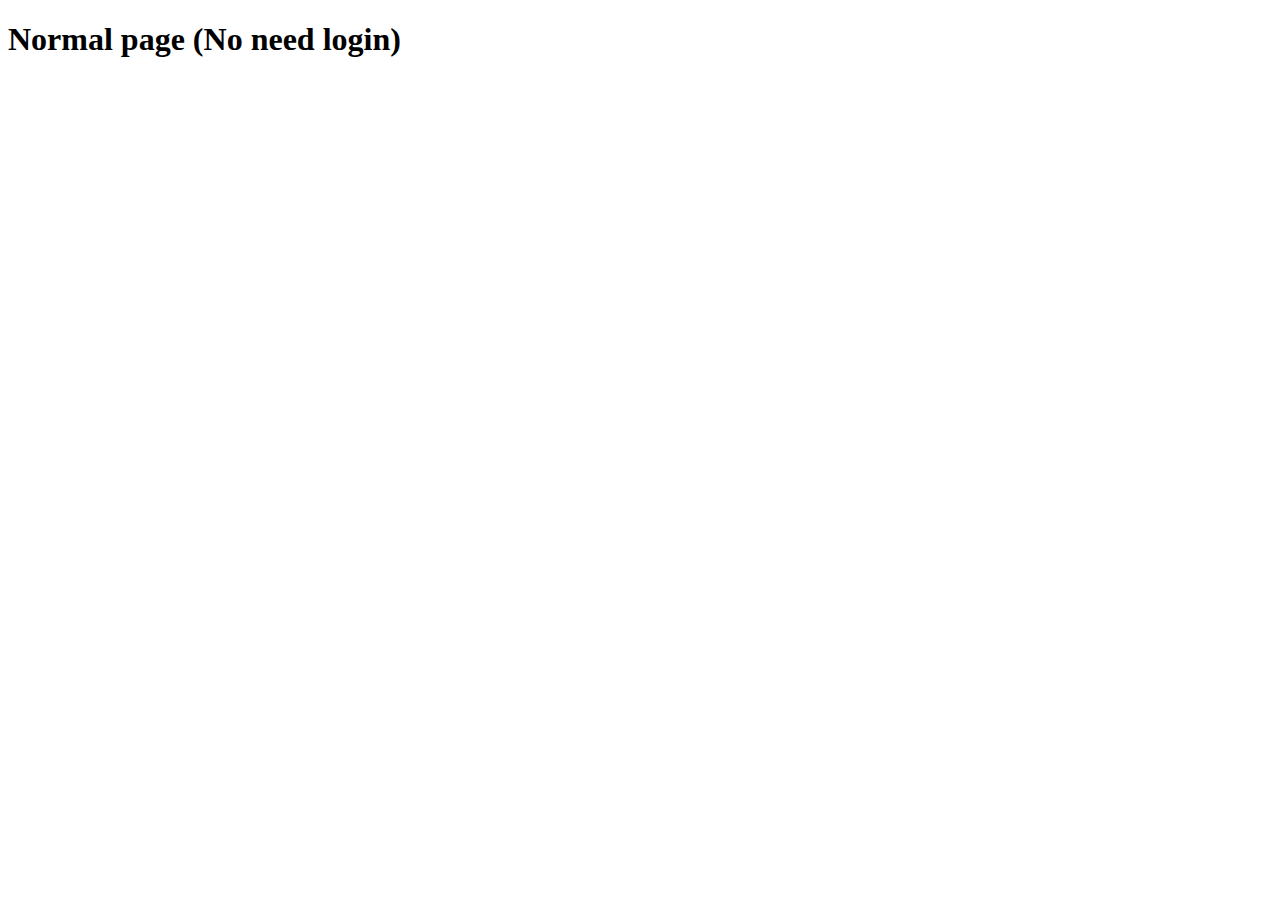
<file: main/resources/templates/about.html>
<!DOCTYPE HTML>
<html xmlns:th="http://www.thymeleaf.org">
<head>
    <div th:replace="fragments/header :: header-css"/>
</head>
<body>

<div th:replace="fragments/header :: header"/>

<div class="container">

    <div class="starter-template">
        <h1>Normal page (No need login)</h1>
    </div>

</div>
<!-- /.container -->

<!--<div th:replace="fragments/footer :: footer"/>-->

</body>
</html>
</file>
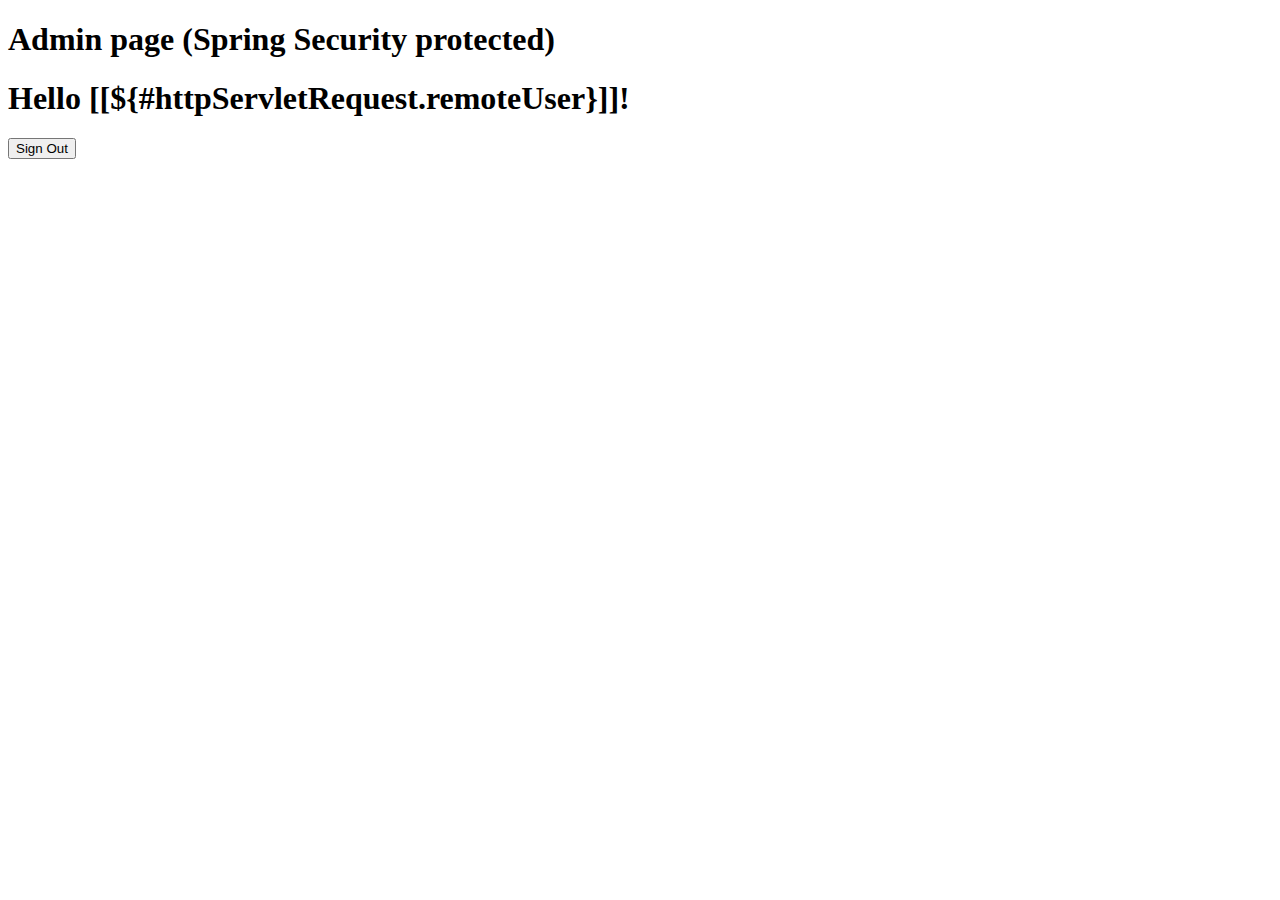
<file: main/resources/templates/admin.html>
<!DOCTYPE HTML>
<html xmlns:th="http://www.thymeleaf.org">
<head>
    <div th:replace="fragments/header :: header-css"/>
</head>
<body>

<div th:replace="fragments/header :: header"/>
<div class="container">

    <div class="starter-template">
        <h1>Admin page (Spring Security protected)</h1>
        <h1 th:inline="text">Hello [[${#httpServletRequest.remoteUser}]]!</h1>
        <form th:action="@{/logout}" method="post">
            <input type="submit" value="Sign Out"/>
        </form>

    </div>

</div>
<!-- /.container -->

<!--<div th:replace="fragments/footer :: footer"/>-->

</body>
</html>
</file>
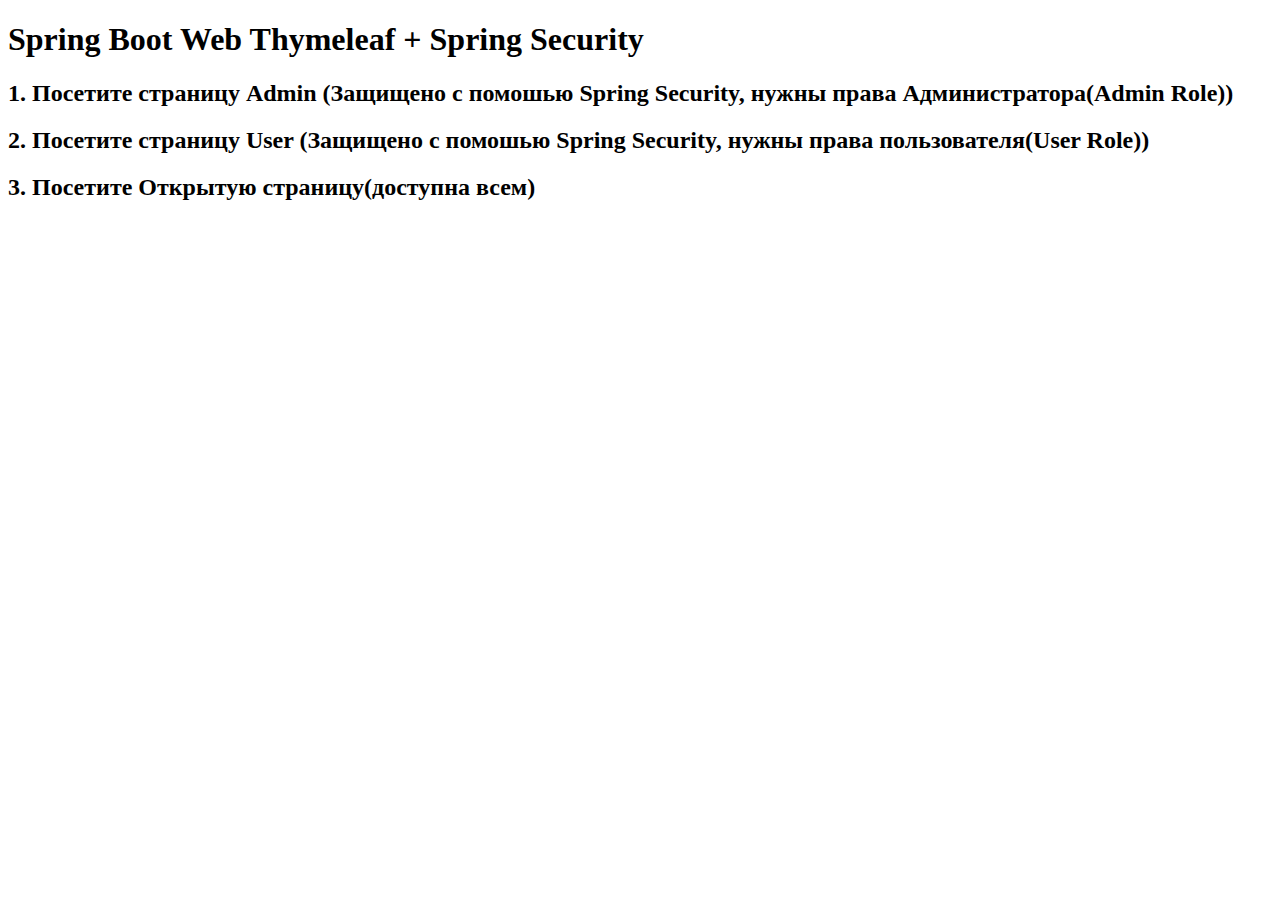
<file: main/resources/templates/index_test.html>
<!DOCTYPE HTML>
<html xmlns:th="http://www.thymeleaf.org">
<head>
    <title>Spring Boot Thymeleaf + Spring Security</title>

    <div th:replace="fragments/header :: header-css"/>

</head>
<body>

<div th:replace="fragments/header :: header"/>

<div class="container">

    <div class="starter-template">
        <h1>Spring Boot Web Thymeleaf + Spring Security</h1>
        <h2>1. Посетите <a th:href="@{/admin}">страницу Admin (Защищено с помошью Spring Security, нужны права Администратора(Admin Role))</a></h2>
        <h2>2. Посетите <a th:href="@{/user}">страницу User (Защищено с помошью Spring Security, нужны права пользователя(User Role))</a></h2>
        <h2>3. Посетите <a th:href="@{/about}">Открытую страницу(доступна всем)</a></h2>
    </div>

</div>
<!-- /.container -->

<!--<div th:replace="fragments/footer :: footer"/>-->

</body>
</html>
</file>
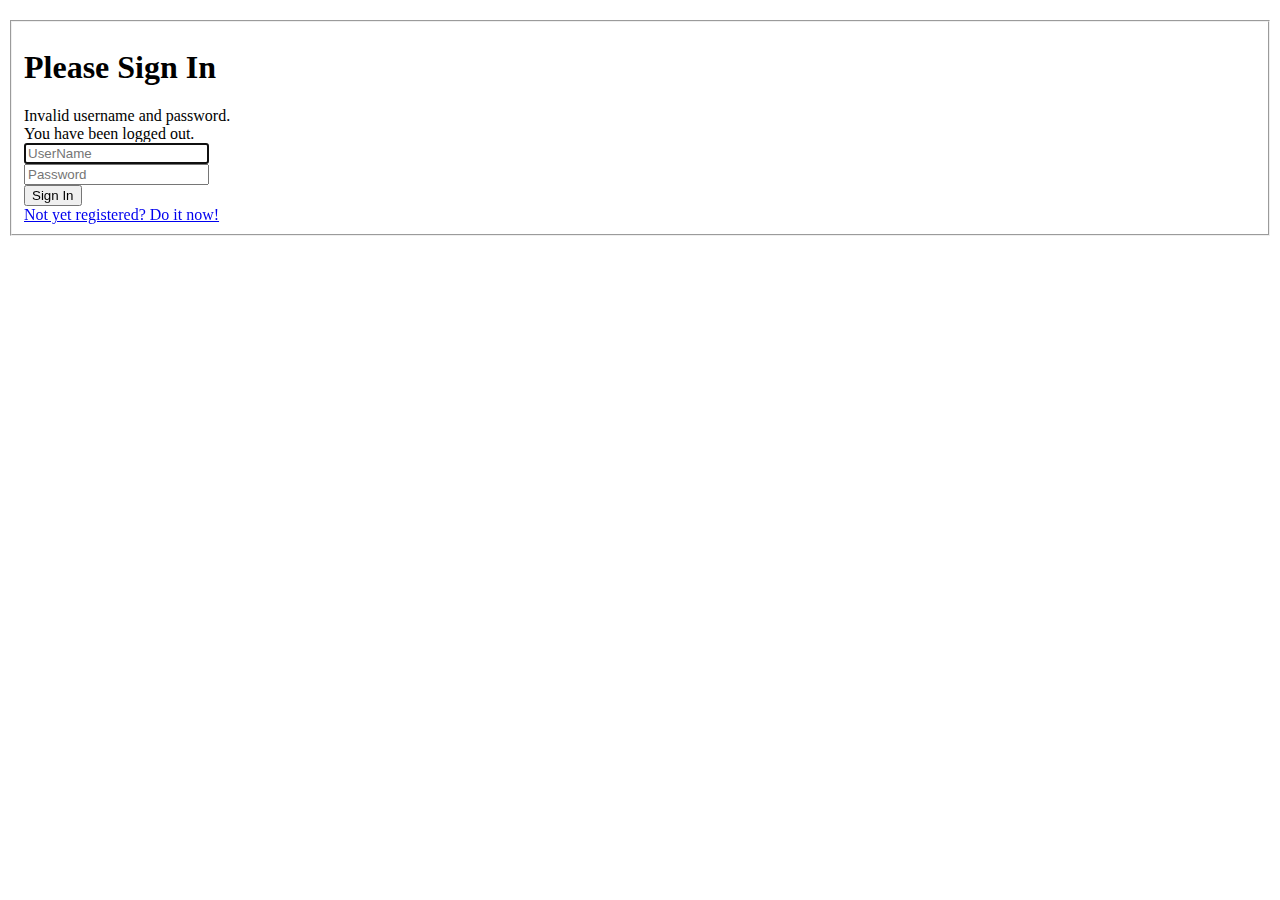
<file: main/resources/templates/login.html>
<!DOCTYPE html>
<html xmlns="http://www.w3.org/1999/xhtml" xmlns:th="http://www.thymeleaf.org">
<head>
    <title>Spring Security Example </title>
    <div th:replace="fragments/header :: header-css"/>
</head>
<body>

<div th:replace="fragments/header :: header"/>

<div class="container">

    <div class="row" style="margin-top:20px">
        <div class="col-xs-12 col-sm-8 col-md-6 col-sm-offset-2 col-md-offset-3">
            <form th:action="@{/login}" method="post">
                <fieldset>
                    <h1>Please Sign In</h1>

                    <div th:if="${param.error}">
                        <div class="alert alert-danger">
                            Invalid username and password.
                        </div>
                    </div>
                    <div th:if="${param.logout}">
                        <div class="alert alert-info">
                            You have been logged out.
                        </div>
                    </div>

                    <div class="form-group">
                        <input type="text" name="username" id="username" class="form-control input-lg"
                               placeholder="UserName" required="true" autofocus="true"/>
                    </div>
                    <div class="form-group">
                        <input type="password" name="password" id="password" class="form-control input-lg"
                               placeholder="Password" required="true"/>
                    </div>

                    <div class="row">
                        <div class="col-xs-6 col-sm-6 col-md-6">
                            <input type="submit" class="btn btn-lg btn-primary btn-block" value="Sign In"/>
                        </div>
                        <div class="col-xs-6 col-sm-6 col-md-6">
                        </div>
                    </div>
                    <a href="/register">Not yet registered? Do it now!</a>
                </fieldset>
            </form>
        </div>
    </div>

</div>

<!--<div th:replace="fragments/footer :: footer"/>-->

</body>
</html>
</file>
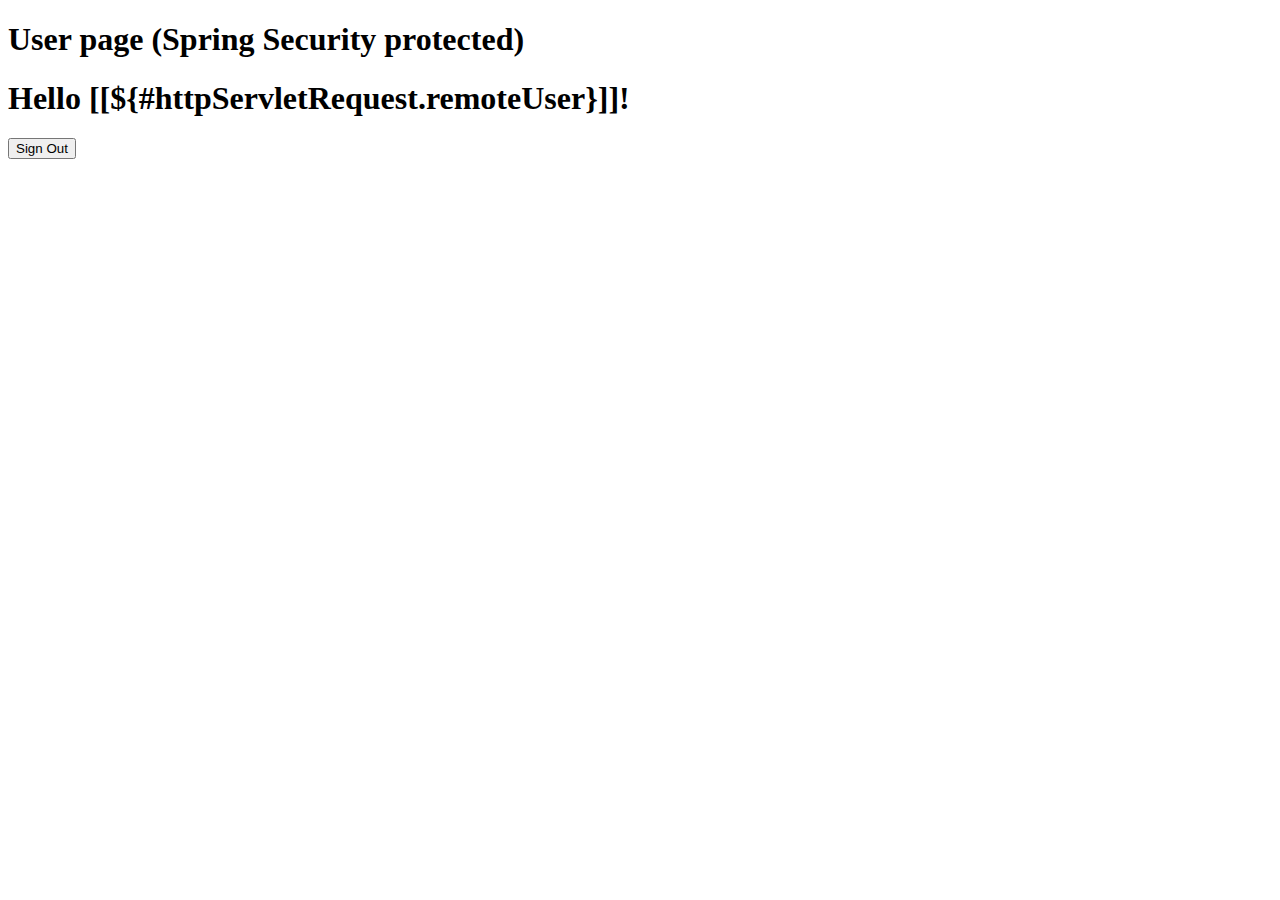
<file: main/resources/templates/user.html>
<!DOCTYPE HTML>
<html xmlns:th="http://www.thymeleaf.org">
<head>
    <div th:replace="fragments/header :: header-css"/>
</head>
<body>
<div th:replace="fragments/header :: header"/>

<div class="container">

    <div class="starter-template">
        <h1>User page (Spring Security protected)</h1>
        <h1 th:inline="text">Hello [[${#httpServletRequest.remoteUser}]]!</h1>
        <form th:action="@{/logout}" method="post">
            <input type="submit" value="Sign Out"/>
        </form>
    </div>

</div>
<!-- /.container -->
<!--<div th:replace="fragments/footer :: footer"/>-->

</body>
</html>
</file>
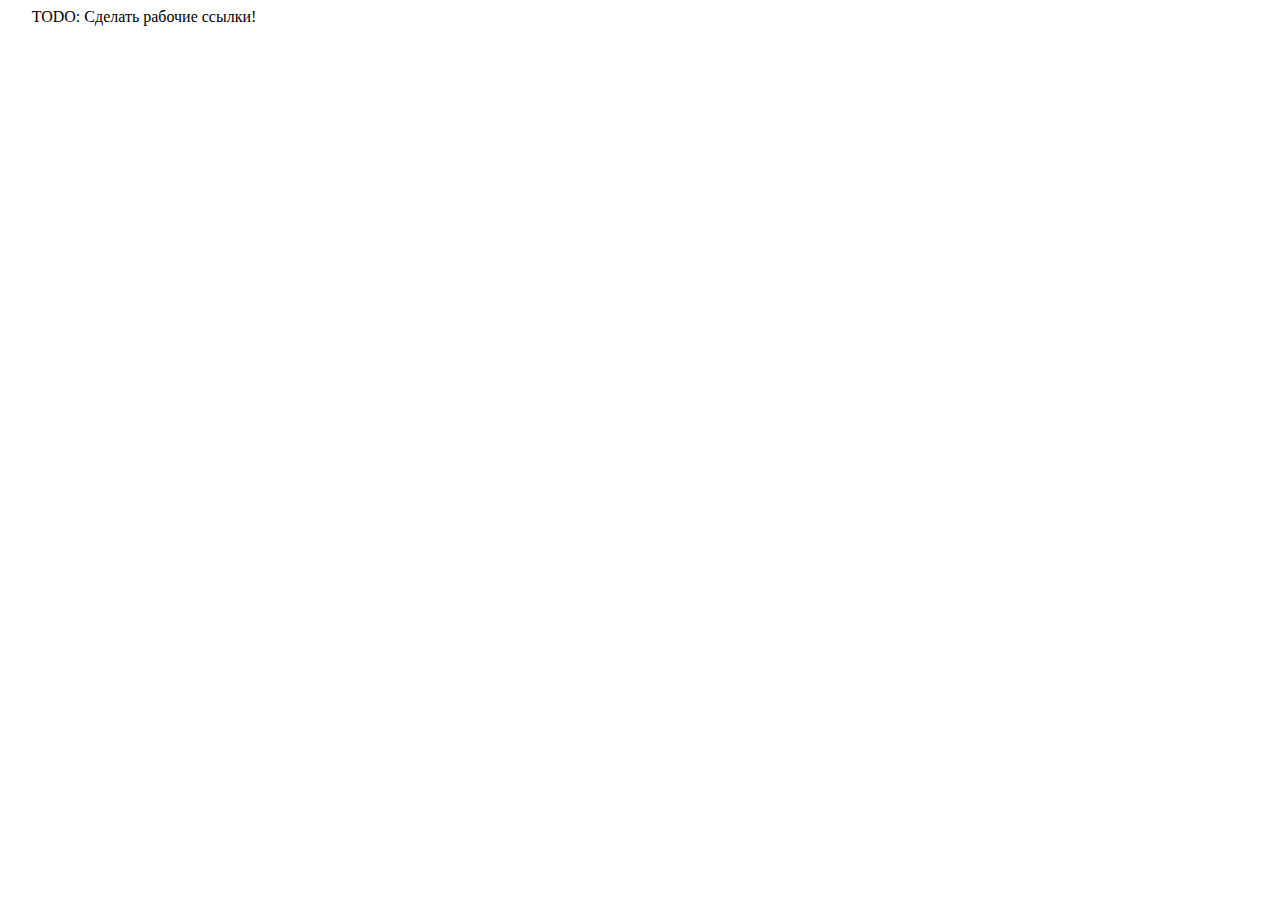
<file: main/resources/templates/fragments/footer.html>
<html xmlns="http://www.w3.org/1999/xhtml"
      xmlns:th="http://www.thymeleaf.org"
      xmlns:sec="http://www.thymeleaf.org/thymeleaf-extras-springsecurity4">
<head>
</head>
<body>
<div th:fragment="footer">
    <!--<div class="container">-->
        <!--<footer>-->
            <!--&lt;!&ndash; FOOTER &ndash;&gt;-->
            <!--&lt;!&ndash; Благодаря дополнительной библиотеке которую мы опционально подключали в pom мы моежм использовать-->
            <!--вспомогательные теги и без особых трудностей выводить имя пользователя на странице-->
            <!--ВАЖНО! Старайтесь писать на английском, даже если не имеете подобного опыта(переводчик),-->
            <!--это сэкономит вам нервы(проблемы с кодировками, фильтры) и даст бесценный опыт в будущем &ndash;&gt;-->
            <!--© 2018 portfolio-maker.ru-->
            <!--<span sec:authorize="isAuthenticated()">| Logged user: <span sec:authentication="name"></span> |-->
                <!--Roles: <span sec:authentication="principal.authorities"></span> |-->
                <!--<a th:href="@{/logout}">Sign Out</a>-->
            <!--</span>-->
            <!--<script type="text/javascript" src="webjars/bootstrap/3.3.7/js/bootstrap.min.js"></script>-->
        <!--</footer>-->
    <!--</div>-->




    <!--&lt;!&ndash;<#if user.email??>&ndash;&gt;-->
        <!--<a href="mailto:${user.email}?Subject=Portfolio"><img class="logo" th:src="@{/images/logos/mail2.png}"></a>-->
    <!--&lt;!&ndash;</#if>&ndash;&gt;-->

    <!--&lt;!&ndash;<#if user.tNumber??>&ndash;&gt;-->
        <!--<a href="tel:${user.tNumber}"><img class="logo" th:src="@{/images/logos/phone2.png}"></a>-->
    <!--&lt;!&ndash;</#if>&ndash;&gt;-->

    <!--&lt;!&ndash;<#if user.instagramLink??>&ndash;&gt;-->
        <!--<a target="_blank" href="${user.instagramLink}"><img class="logo" th:src="@{/images/logos/instagram2.png}"></a>-->
    <!--&lt;!&ndash;</#if>&ndash;&gt;-->

    <!--&lt;!&ndash;<#if user.vkLink??>&ndash;&gt;-->
        <!--<a target="_blank" href="${user.vkLink}"><img class="logo" th:src="@{/images/logos/vk2.png}"></a>-->
    <!--&lt;!&ndash;</#if>&ndash;&gt;-->

    <!--&lt;!&ndash;<#if user.facebookLink??>&ndash;&gt;-->
        <!--<a target="_blank" href="${user.facebookLink}"><img class="logo" th:src="@{/images/logos/facebook2.png}"></a>-->
    <!--&lt;!&ndash;</#if>&ndash;&gt;-->

    <!--&lt;!&ndash;<#if user.skype??>&ndash;&gt;-->
        <!--<a href="skype:${user.skype}?call"><img class="logo" th:src="@{/images/logos/skype2.png}"></a>-->
    <!--&lt;!&ndash;</#if>&ndash;&gt;-->



    <!--<#if user.email??>-->
    <a th:href="@{'mailto:' + ${user.email} + '?Subject=Portfolio'}"><img class="logo" th:src="@{/images/logos/mail2.png}"></a>
    <!--</#if>-->

    <!--<#if user.tNumber??>-->
    <a th:href="@{'tel:' + ${user.tNumber}}"><img class="logo" th:src="@{/images/logos/phone2.png}"></a>
    <!--</#if>-->

    <!--<#if user.instagramLink??>-->
    <a target="_blank" th:href="@{${user.instagramLink}}"><img class="logo" th:src="@{/images/logos/instagram2.png}"></a>
    <!--</#if>-->

    <!--<#if user.vkLink??>-->
    <a target="_blank" th:href="@{${user.vkLink}}"><img class="logo" th:src="@{/images/logos/vk2.png}"></a>
    <!--</#if>-->

    <!--<#if user.facebookLink??>-->
    <a target="_blank" th:href="@{${user.facebookLink}}"><img class="logo" th:src="@{/images/logos/facebook2.png}"></a>
    <!--</#if>-->

    <!--<#if user.skype??>-->
    <a th:href="'skype:' + ${user.skype} + '?call'"><img class="logo" th:src="@{/images/logos/skype2.png}"></a>
    <!--</#if>-->






    TODO: Сделать рабочие ссылки!

</div>

</body>
</html>
</file>
